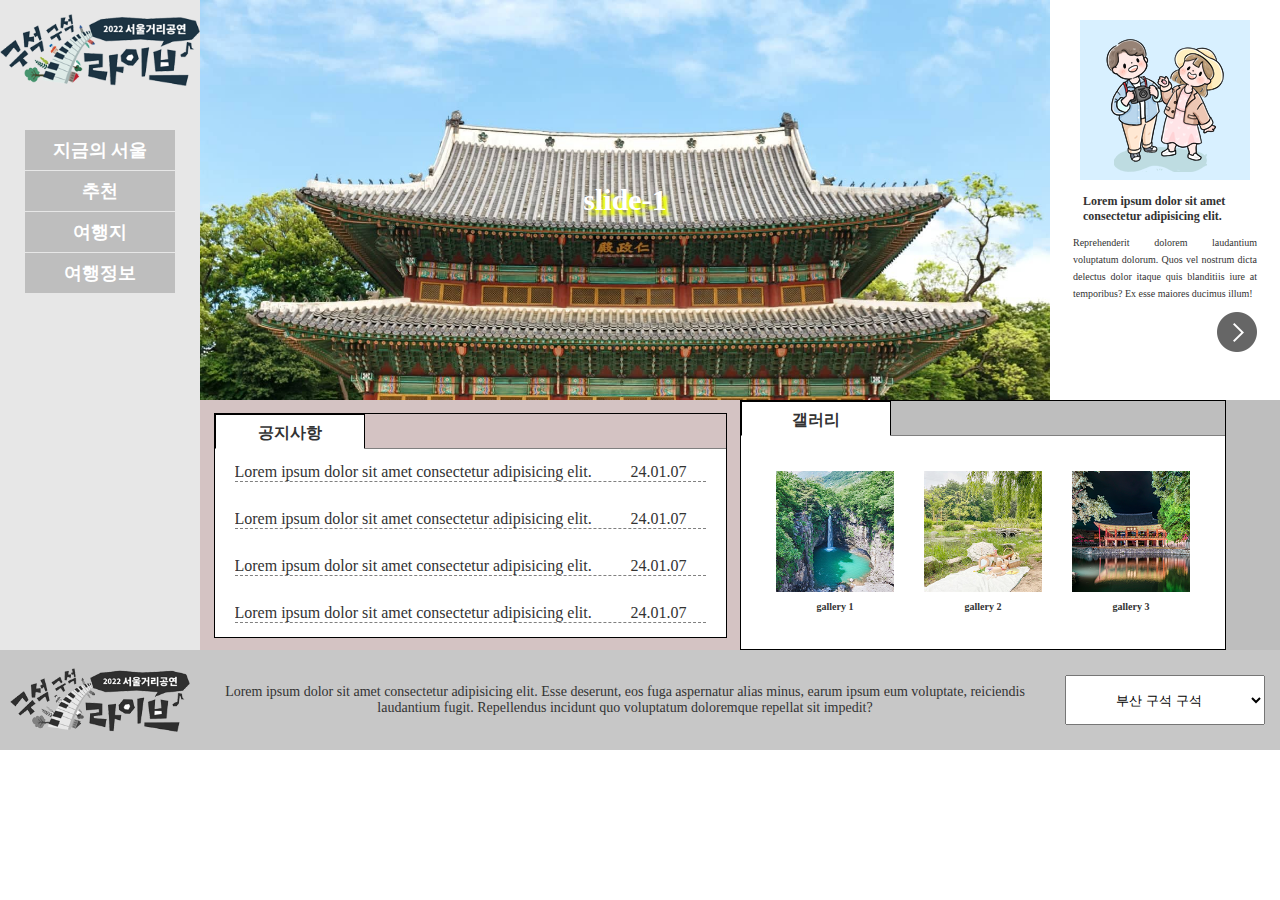
<file: index.html>
<!DOCTYPE html>
<html lang="ko">

<head>
    <meta charset="UTF-8">
    <meta name="viewport" content="width=device-width, initial-scale=1.0">
    <title>서울구석구석</title>
    <link rel="stylesheet" href="css/style.css">
    <script src="jQuery/jquery-1.12.3.js"></script>
    <script src="jQuery/main.js"></script>
</head>

<body>
    <div id="wrap">
        <div class="up">
            <div class="side">
                <h1 class="logo"><a href="#">logo</a></h1>

                <nav class="nav">
                    <ul class="main">
                        <li>
                            <a href="#">지금의 서울</a>
                            <ul class="sub">
                                <li><a href="#">이벤트</a></li>
                                <li><a href="#">축제</a></li>
                                <li><a href="#">행사&전시</a></li>
                            </ul>
                        </li>
                        <li>
                            <a href="#">추천</a>
                            <ul class="sub">
                                <li><a href="#">에디터 추천</a></li>
                                <li><a href="#">테마코스</a></li>
                                <li><a href="#">도보해설관광</a></li>
                                <li><a href="#">한류관광</a></li>
                            </ul>
                        </li>
                        <li>
                            <a href="#">여행지</a>
                            <ul class="sub">
                                <li><a href="#">명소</a></li>
                                <li><a href="#">엔터테인먼트</a></li>
                                <li><a href="#">음식</a></li>
                                <li><a href="#">게스트하우스</a></li>
                            </ul>
                        </li>
                        <li>
                            <a href="#">여행정보</a>
                            <ul class="sub">
                                <li><a href="#">가이드북&지도</a></li>
                                <li><a href="#">시티투어버스</a></li>
                                <li><a href="#">날씨</a></li>
                            </ul>
                        </li>
                    </ul>
                </nav>
            </div><!-- side -->

            <div class="section">
                <div class="container">
                    <div class="viewer">
                        <div class="left_move">
                            <div><a href="#">slide-1</a></div>
                            <div><a href="#">slide-2</a></div>
                            <div><a href="#">slide-3</a></div>
                        </div> <!-- left_move -->
                    </div> <!-- viewer -->

                    <div class="banner">
                        <div class="banner_inner">
                            <a href="#" class="b_1"><img src="img/banner.png" alt="banner"></a>
                            <h3>Lorem ipsum dolor sit amet consectetur adipisicing elit.</h3>
                            <p>
                                Reprehenderit dolorem
                                laudantium voluptatum dolorum. Quos vel nostrum dicta delectus dolor itaque quis
                                blanditiis iure at temporibus? Ex esse maiores ducimus illum!
                            </p>
                            <a href="#" class="b_btn"><img src="img/btn_slider_next.png" alt="btn"></a>
                        </div><!-- banner_inner -->
                    </div><!-- banner -->


                </div><!-- container -->
                <div class="contents">
                    <div class="notice">
                        <div class="noti_inner">
                            <h2>공지사항</h2>
                            <ul>
                                <li>
                                    <a href="#" class="p_click">Lorem ipsum dolor sit amet consectetur adipisicing
                                        elit.</a>
                                    <span>24.01.07</span>
                                </li>
                                <li>
                                    <a href="#">Lorem ipsum dolor sit amet consectetur adipisicing elit.</a>
                                    <span>24.01.07</span>
                                </li>
                                <li>
                                    <a href="#">Lorem ipsum dolor sit amet consectetur adipisicing elit.</a>
                                    <span>24.01.07</span>
                                </li>
                                <li>
                                    <a href="#">Lorem ipsum dolor sit amet consectetur adipisicing elit.</a>
                                    <span>24.01.07</span>
                                </li>
                            </ul>
                        </div>
                    </div> <!-- notice -->
                    <div class="gallery">
                        <div class="gall_inner">
                            <h2>갤러리</h2>
                            <ul>
                                <li>
                                    <a href="#">
                                        <img src="img/gal1.png" alt="gall1">
                                        <span>gallery 1</span>
                                    </a>
                                </li>
                                <li>
                                    <a href="#">
                                        <img src="img/gal2.png" alt="gall1">
                                        <span>gallery 2</span>
                                    </a>
                                </li>
                                <li>
                                    <a href="#">
                                        <img src="img/gal3.png" alt="gall1">
                                        <span>gallery 3</span>
                                    </a>
                                </li>
                            </ul>
                        </div>

                    </div> <!-- gallery -->
                </div> <!-- contents -->

            </div> <!-- section -->
        </div> <!-- up -->


        <footer class="footer">

            <div class="f_logo"><img src="img/logo.png" alt="logo"></div>

            <div class="f_lorem">
                Lorem ipsum dolor sit amet consectetur adipisicing elit. Esse deserunt, eos fuga aspernatur alias minus,
                earum ipsum eum voluptate, reiciendis laudantium fugit. Repellendus incidunt quo voluptatum doloremque
                repellat sit impedit?
            </div> <!-- f_lorem -->

            <div class="family">
                <select name="family" id="family">
                    <option value="f1">부산 구석 구석</option>
                    <option value="f2">대구 구석 구석</option>
                    <option value="f3">대전 구석 구석</option>
                    <option value="f4">서울 구석 구석</option>
                    <option value="f5">제주 구석 구석</option>
                </select>
            </div>
        </footer>
    </div> <!-- wrap -->

        <div class="modal"> </div> <!-- modal_pop -->
        <div class="pop">
            <h2>서울 구석 구석</h2>
            <a href="#"><img src="img/banner.png" alt="banner"></a>
            <p>
                Lorem ipsum, dolor sit amet consectetur adipisicing elit. Doloribus maiores deleniti corporis voluptate
                praesentium perferendis iste numquam, illo reiciendis adipisci? Quisquam molestiae architecto tenetur
                corrupti autem, reprehendeit tempore! Recusandae, soluta.
            </p>
            <button class="close">닫기x</button>
            <!-- 버튼 팝업 안에!! -->
        </div>



</body>

</html>
</file>
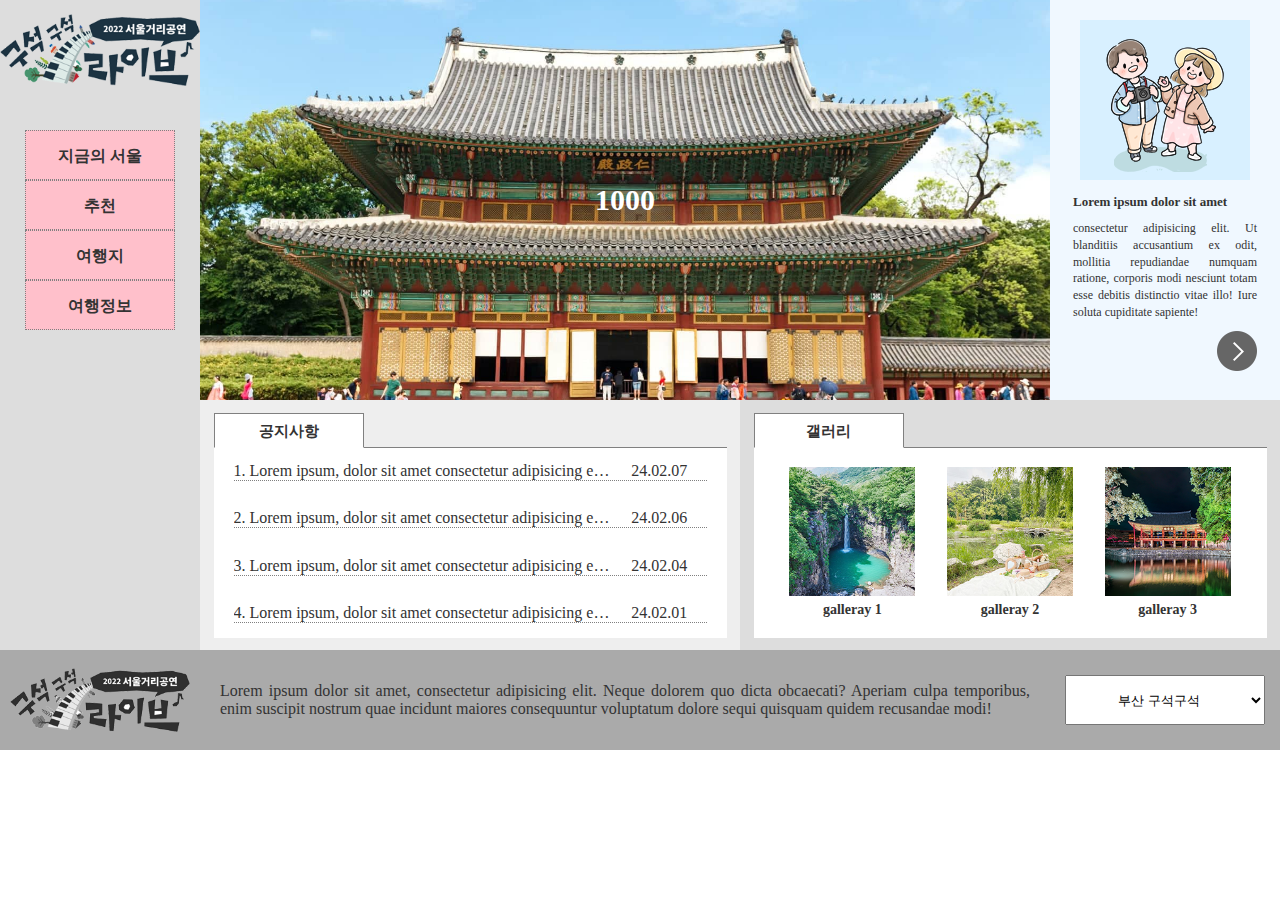
<file: 선생님/index.html>
<!DOCTYPE html>
<html lang="ko">

<head>
    <meta charset="UTF-8">
    <meta name="viewport" content="width=device-width, initial-scale=1.0">
    <title>서울 구석 구석</title>
    <link rel="stylesheet" href="css/main.css">
    <script src="jQuery/jquery-1.12.3.js"></script>
    <script src="jQuery/script.js"></script>
</head>

<body>

    <div id="wrap">
        <div class="up">
            <aside class="side">
                <h1 class="logo"><a href="#">logo</a></h1>

                <nav class="nav">
                    <ul class="main">
                        <li>
                            <a href="#">지금의 서울</a>
                            <ul class="sub">
                                <li><a href="#">이벤트</a></li>
                                <li><a href="#">축제&행사</a></li>
                                <li><a href="#">전시</a></li>
                            </ul>
                        </li>
                        <li>
                            <a href="#">추천</a>
                            <ul class="sub">
                                <li><a href="#">에디터 추천</a></li>
                                <li><a href="#">테마코스</a></li>
                                <li><a href="#">도보해설관광</a></li>
                                <li><a href="#">한류관광</a></li>
                            </ul>
                        </li>
                        <li>
                            <a href="#">여행지</a>
                            <ul class="sub">
                                <li><a href="#">명소</a></li>
                                <li><a href="#">엔터테이먼트</a></li>
                                <li><a href="#">음식</a></li>
                                <li><a href="#">게스트하우스</a></li>
                            </ul>
                        </li>
                        <li>
                            <a href="#">여행정보</a>
                            <ul class="sub">
                                <li><a href="#">가이드북&지도</a></li>
                                <li><a href="#">시티투어버스</a></li>
                                <li><a href="#">날씨</a></li>
                            </ul>
                        </li>
                    </ul>
                </nav>


            </aside><!-- side -->


            <section class="section">

                <div class="container">

                    <div class="viewr">
                        <div class="left_move">
                            <div><a href="#">1000</a></div>
                            <div><a href="#">2000</a></div>
                            <div><a href="#">3000</a></div>
                        </div><!-- left_move -->
                    </div><!-- viewr -->

                    <div class="banner">

                        <div class="banner_inner">
                            <a href="#" class="b_1"><img src="img/banner.png" alt="banner"></a>
                            <h3>Lorem ipsum dolor sit amet </h3>
                            <p>consectetur adipisicing elit. Ut blanditiis accusantium ex odit, mollitia repudiandae
                                numquam ratione, corporis modi nesciunt totam esse debitis distinctio vitae illo! Iure
                                soluta cupiditate sapiente!
                            </p>
                            <a href="#" class="btn"><img src="img/btn_slider_next.png" alt="btn_slider_next.png"></a>
                        </div>
                    </div><!-- banner -->
                </div><!-- container -->

                <div class="contents">

                    <div class="notiece">
                        <div class="noti_inner">
                            <h2>공지사항</h2>
                            <ul>
                                <li>
                                    <a href="#" class="pop_click">1. Lorem ipsum, dolor sit amet consectetur adipisicing elit. Impedit
                                        voluptatibus, voluptatem veritatis totam facilis modi fugit fugiat assumenda.
                                        Eligendi vel dolores odit quisquam dolorem voluptatibus dolor, maxime esse odio
                                        consectetur.</a>
                                    <span>24.02.07</span>
                                </li>
                                <li>
                                    <a href="#">2. Lorem ipsum, dolor sit amet consectetur adipisicing elit. Impedit
                                        voluptatibus, voluptatem veritatis totam facilis modi fugit fugiat assumenda.
                                        Eligendi vel dolores odit quisquam dolorem voluptatibus dolor, maxime esse odio
                                        consectetur.</a>
                                    <span>24.02.06</span>
                                </li>
                                <li>
                                    <a href="#">3. Lorem ipsum, dolor sit amet consectetur adipisicing elit. Impedit
                                        voluptatibus, voluptatem veritatis totam facilis modi fugit fugiat assumenda.
                                        Eligendi vel dolores odit quisquam dolorem voluptatibus dolor, maxime esse odio
                                        consectetur.</a>
                                    <span>24.02.04</span>
                                </li>
                                <li>
                                    <a href="#">4. Lorem ipsum, dolor sit amet consectetur adipisicing elit. Impedit
                                        voluptatibus, voluptatem veritatis totam facilis modi fugit fugiat assumenda.
                                        Eligendi vel dolores odit quisquam dolorem voluptatibus dolor, maxime esse odio
                                        consectetur.</a>
                                    <span>24.02.01</span>
                                </li>
                            </ul>
                        </div>

                    </div><!-- notiece -->


                    <div class="galleray">

                        <div class="gall_inner">
                            <h2>갤러리</h2>
                            <ul>
                                <li>
                                    <a href="#">
                                        <img src="img/gal1.png" alt="galleray">
                                        <span>galleray 1</span>
                                    </a>
                                </li>
                                <li>
                                    <a href="#">
                                        <img src="img/gal2.png" alt="galleray">
                                        <span>galleray 2</span>
                                    </a>
                                </li>
                                <li>
                                    <a href="#">
                                        <img src="img/gal3.png" alt="galleray">
                                        <span>galleray 3</span>
                                    </a>
                                </li>
                            </ul>
                        </div>

                    </div><!-- galleray -->

                </div><!-- contents -->


            </section><!-- section -->
        </div><!-- up -->

        <footer class="footer">

            <div class="f_logo"><img src="img/logo.png" alt="logo"></div>

            <div class="f_lorme">
                Lorem ipsum dolor sit amet, consectetur adipisicing elit. Neque dolorem quo dicta obcaecati? Aperiam
                culpa temporibus, enim suscipit nostrum quae incidunt maiores consequuntur voluptatum dolore sequi
                quisquam quidem recusandae modi!
            </div>

            <div class="family">
                <select name="family" id="family">
                    <option value="f1">부산 구석구석</option>
                    <option value="f2">대구 구석구석</option>
                    <option value="f3">인천 구석구석</option>
                    <option value="f4">광주 구석구석</option>
                    <option value="f5">제주 구석구석</option>
                </select>
            </div>

        </footer><!-- footer -->

    </div><!-- wrap -->

    <div class="modal"></div>
    <div class="pop">
        <h3>서울 구석 구석</h3>
        <a href="#"><img src="img/banner.png" alt="banner"></a>
        <p>
            Lorem, ipsum dolor sit amet consectetur adipisicing elit. Similique, quibusdam ratione minus illum quidem
            enim consequuntur iusto, aspernatur saepe expedita aliquid quasi consequatur excepturi animi laboriosam cum
            sed mollitia. Asperiores!
        </p>
        <button class="close">CLOSE X</button>


    </div>

</body>

</html>
</file>
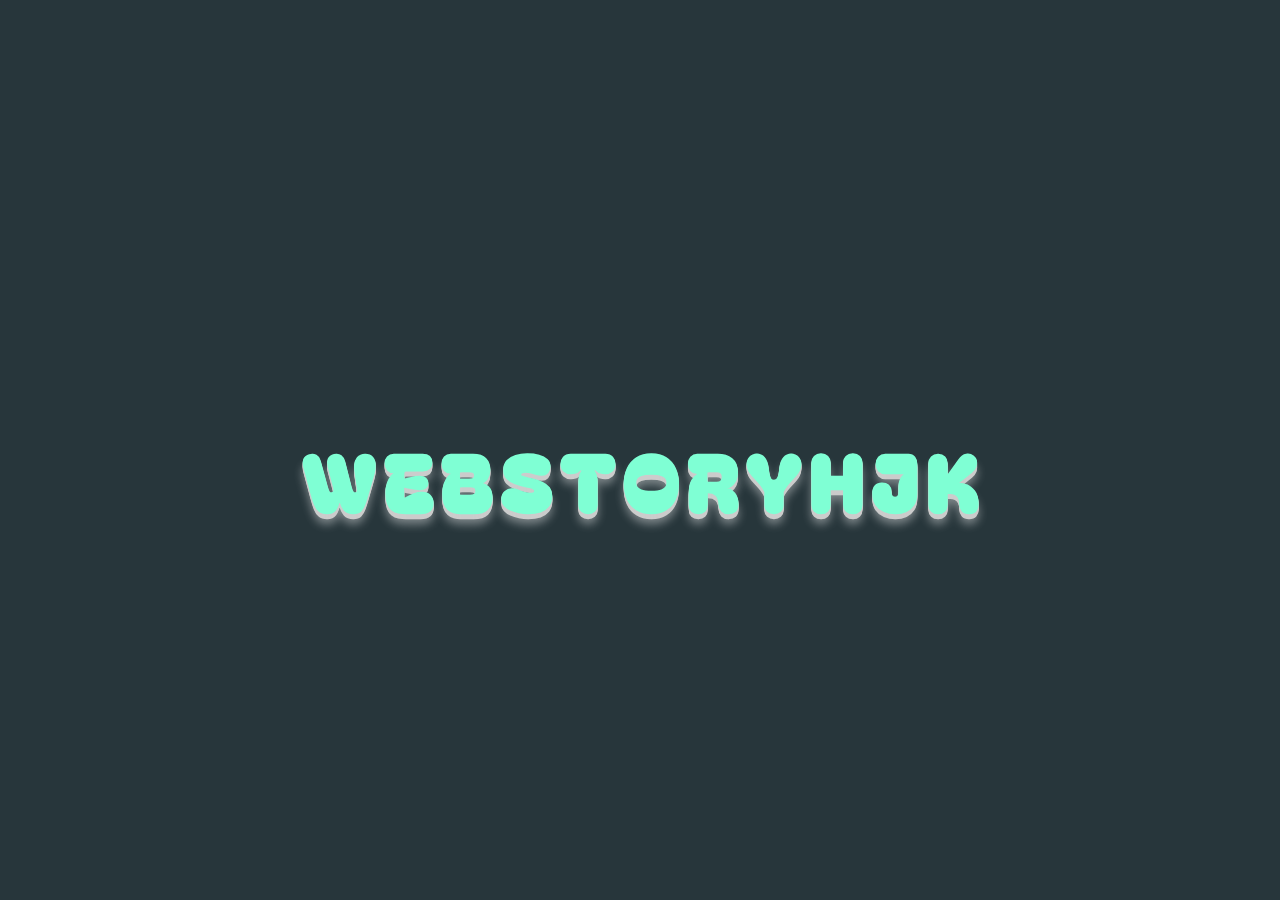
<file: 0207-1-3d.html>
<!DOCTYPE html>
<html lang="ko">
<head>
    <meta charset="UTF-8">
    <meta name="viewport" content="width=device-width, initial-scale=1.0">
    <link href="https://fonts.googleapis.com/css2?family=Bagel+Fat+One&display=swap" rel="stylesheet">
    <!-- font-family: 'Bagel Fat One', system-ui; -->
    <title>Document</title>
    <style type="text/css">
        html,body{
            width: 100%;
            height: 100%;
            background-color: rgb(39, 54, 59);
            display: flex;
            justify-content: center;
            align-items: center;
        }
        body{
            

        }
        h1{
            height: 100px;
            /* border: 1px solid red; */
        }
        h1 span{
            position: relative;
            top: 20px;

            font-family: 'Bagel Fat One', system-ui;
            display: inline-block;
            font-size: 80px;
            color: aquamarine;
            text-shadow:
            0 1px 0#ccc, 
            0 2px 0 #ccc,
            0 3px 0 #ccc,
            0 4px 0 #ccc,
            0 5px 0 #ccc,

            0 6px 0 transparent,
            0 7px 0 transparent,
            0 8px 0 transparent,
            0 9px 0 transparent,
            0 10px 10px rgba(255,255,255,.4);
            animation:  bounce 0.3s ease infinite alternate;
        }
        @keyframes bounce{
            100%{
            top:-20px;
            text-shadow:
            0 1px 0 #ccc, 
            0 2px 0 #ccc,
            0 3px 0 #ccc,
            0 4px 0 #ccc,
            0 5px 0 #ccc,

            0 6px 0 transparent,
            0 7px 0 transparent,
            0 8px 0 transparent,
            0 9px 0 transparent,
            0 50px 250px rgba(255,255,255,.2);
            }
        }

        h1 span:nth-child(2){
            animation-delay: 0.1s;
        }
        h1 span:nth-child(3){
            animation-delay: 0.2s;
        }
        h1 span:nth-child(4){
            animation-delay: 0.3s;
        }
        h1 span:nth-child(5){
            animation-delay: 0.4s;
        }
        h1 span:nth-child(6){
            animation-delay: 0.5s;
        }
        h1 span:nth-child(7){
            animation-delay: 0.6s;
        }
        h1 span:nth-child(8){
            animation-delay: 0.7s;
        }
        h1 span:nth-child(9){
            animation-delay: 0.9s;
        }
        h1 span:nth-child(10){
            animation-delay: 1s;
        }
        h1 span:nth-child(11){
            animation-delay: 0.1s;
        }




    </style>
</head>
<body>
    
    <h1>
        <span>W</span>
        <span>E</span>
        <span>B</span>
        <span>S</span>
        <span>T</span>
        <span>O</span>
        <span>R</span>
        <span>Y</span>
        <span>H</span>
        <span>J</span>
        <span>K</span>
    </h1>

</body>
</html>
</file>
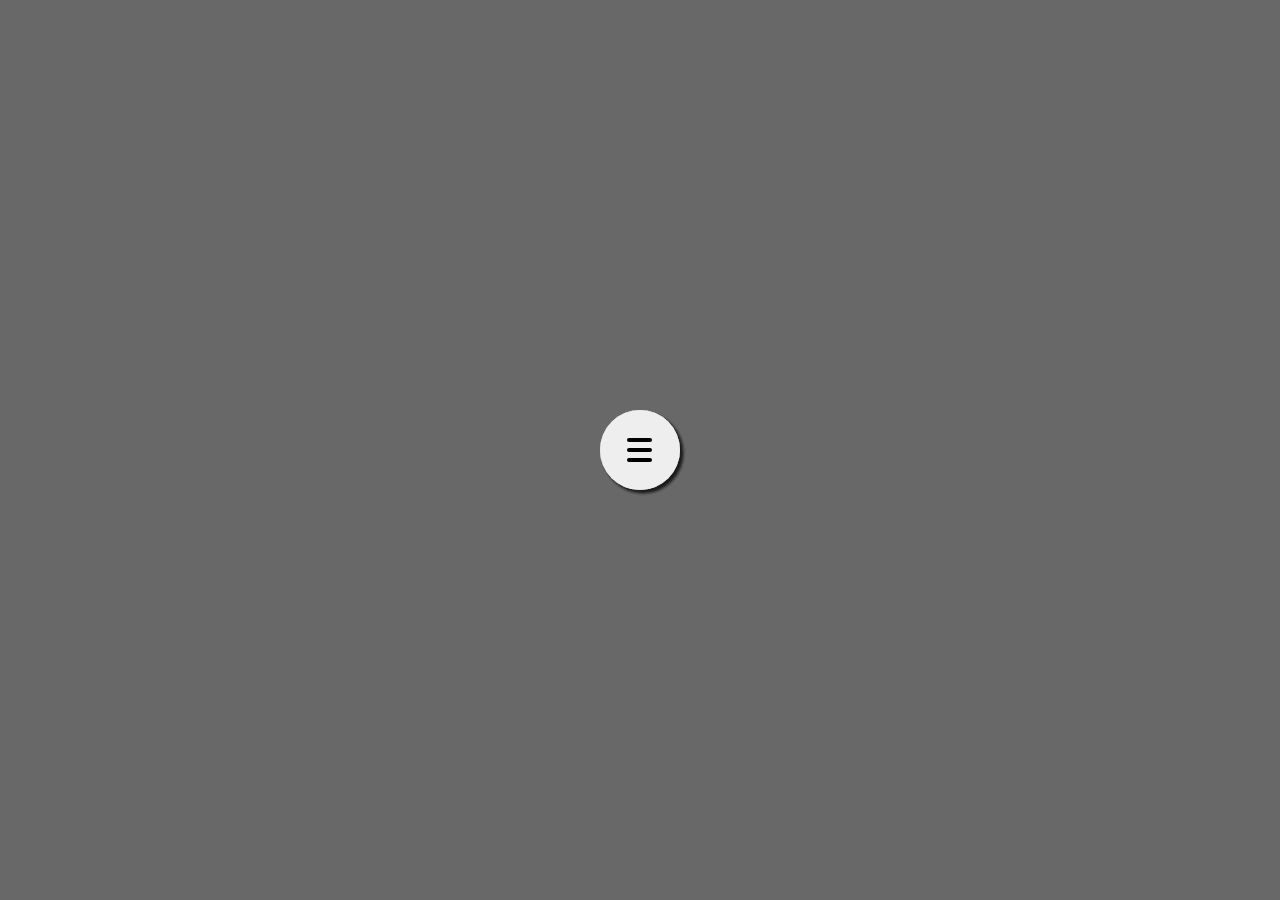
<file: 0207-2삼선버튼애니.html>
<!DOCTYPE html>
<html lang="ko">
<head>
    <meta charset="UTF-8">
    <meta name="viewport" content="width=device-width, initial-scale=1.0">
    <title>Document</title>
    <link rel="stylesheet" href="https://use.fontawesome.com/releases/v5.7.0/css/all.css" integrity="sha384-lZN37f5QGtY3VHgisS14W3ExzMWZxybE1SJSEsQp9S+oqd12jhcu+A56Ebc1zFSJ" crossorigin="anonymous">
    <style type="text/css">
        *{margin: 0; padding: 0; box-sizing: border-box;}
        body{background-color: rgb(104, 104, 104); color: #596778; text-align: center;}
        a{color: inherit; text-decoration: none;}
        body svg{
            /* svg 코드로 가져올 때는 글자취급이 안됨!! 따로 태그명 */
            width: 20px;
            height: 20px;
        }
        .menu{
            margin: auto;
            position: absolute;

            top: 0;
            right: 0;
            bottom: 0;
            left: 0;
            text-align: center;
            font-size: 26px;
            width: 80px;
            height: 80px;
        }
        
        .menu-open-button  , .menu-item{
            background-color: #eee;
            border-radius: 50%;
            width: 80px;
            height: 80px;
            position: absolute;
            margin-left: -40px;
            line-height: 80px;
        }

        .lines{
            width: 25px;
            height: 4px;
            background-color: black;
            display: block;
            border-radius: 5px;
            position: absolute;
            top: 50%;
            left: 50%;
            margin-left: -13px;
            margin-top: -2px;
            /* transform: translate(-50%, -50%); */
            transition: all 0.2s;

        }
        .line-1{
            transform: translateY(-10px);
        }
        .line-2{}
        .line-3{
            transform: translateY(10px);
        }


        .menu{}
        .menu-open{
            /* 체크박스 눈으로 보이게 작업 */
            /* 나중에 디스플레이논 */
            display: none;
            position: absolute;
            left: 0;
            top: 0;
        }
        .menu-open:checked + .menu-open-button .line-1{
            transform: translate(0) rotate(45deg);
        }
        .menu-open:checked + .menu-open-button .line-2{
            /* opacity: 0; */
            transform: scale(0);
            /* 오파나 스케일로 사라지게 둘 다 가능 */
        }
        .menu-open:checked + .menu-open-button .line-3{
            transform: translate(0) rotate(-45deg);
        }
        .menu-item{
            /* display: none; */
        }
        .menu-item:hover{
            background-color: #eee;
            color: #534a53;
        }

        .menu-item:nth-child(3){   transition: 180ms;} /* 모여질때 트랜지션 */
        .menu-item:nth-child(4){   transition: 180ms;}
        .menu-item:nth-child(5){   transition: 180ms;}
        .menu-item:nth-child(6){   transition: 180ms;}
        .menu-item:nth-child(7){   transition: 180ms;}
        .menu-item:nth-child(8){   transition: 180ms;}

        .menu-open:checked ~ .menu-item{}
        .menu-open:checked ~ .menu-item:nth-child(3){ /* 1번 */
            transform: translate(1px, -105px) rotate(360deg);
            transition: 180ms;
        }
        .menu-open:checked ~ .menu-item:nth-child(4){ /* 2번 */
            transform: translate(90px, -50px);
            transition: 280ms;
        }
        .menu-open:checked ~ .menu-item:nth-child(5){ /* 3번 */
            transform: translate(90px, 50px);
            transition: 380ms;
        }
        .menu-open:checked ~ .menu-item:nth-child(6){ /* 4번 */
            transform: translate(-1px, 105px);
            transition: 480ms;
        }
        .menu-open:checked ~ .menu-item:nth-child(7){ /* 5번 */
            transform: translate(-90px, 50px);
            transition: 580ms;
        }
        .menu-open:checked ~ .menu-item:nth-child(8){ /* 6번 */
            transform: translate(-90px, -50px);
            transition: 680ms;
        }
        /* ~: 형제를 찾아라 */

        .blue{ background-color: rgb(51, 123, 218); box-shadow: 3px 3px 3px rgba(0,0,0,.2);}
        .green{ background-color: rgb(38, 187, 150); box-shadow: 3px 3px 3px rgba(0,0,0,.2);}
        .red{ background-color: rgb(255, 87, 87); box-shadow: 3px 3px 3px rgba(0,0,0,.2);}
        .purple{ background-color: rgb(187, 127, 255); box-shadow: 3px 3px 3px rgba(0,0,0,.2);}
        .orange{ background-color: rgb(247, 152, 10); box-shadow: 3px 3px 3px rgba(0,0,0,.2);}
        .lightblue{ background-color: rgb(123, 198, 221); box-shadow: 3px 3px 3px rgba(0,0,0,.2);}
        
        .menu-open-button{
            z-index: 2;
            cursor: pointer;
            transform: scale(1);
            transition: all 400ms;
        }
        .menu-open:checked +  .menu-open-button{
            /* transform: scale(1.5); */
            transform: scale(0.5);
            box-shadow: 3px 3px 0 rgba(0,0,0,.2);
            
        }

    </style>
</head>
<body>
    <nav class="menu">  
        <input type="checkbox" class="menu-open" name="menu-open" id="menu-open">
        <label for="menu-open" class="menu-open-button"> <!-- 체크여부 --> <!-- 체크가되면 삼선>x버튼 -->
            <span class="lines line-1"></span>
            <span class="lines line-2"></span>
            <span class="lines line-3"></span>
        </label>
        
        <!-- a태그 사이에 웹아이콘 등 넣기 ㅇㅋ 숫자대신에!!!--> 
        <a href="#" class="menu-item blue"><svg xmlns="http://www.w3.org/2000/svg" viewBox="0 0 512 512"><!--!Font Awesome Free 6.5.1 by @fontawesome - https://fontawesome.com License - https://fontawesome.com/license/free Copyright 2024 Fonticons, Inc.--><path d="M256 64C150 64 64 150 64 256s86 192 192 192c17.7 0 32 14.3 32 32s-14.3 32-32 32C114.6 512 0 397.4 0 256S114.6 0 256 0S512 114.6 512 256v32c0 53-43 96-96 96c-29.3 0-55.6-13.2-73.2-33.9C320 371.1 289.5 384 256 384c-70.7 0-128-57.3-128-128s57.3-128 128-128c27.9 0 53.7 8.9 74.7 24.1c5.7-5 13.1-8.1 21.3-8.1c17.7 0 32 14.3 32 32v80 32c0 17.7 14.3 32 32 32s32-14.3 32-32V256c0-106-86-192-192-192zm64 192a64 64 0 1 0 -128 0 64 64 0 1 0 128 0z"/></svg></a>
        <a href="#" class="menu-item green"><svg xmlns="http://www.w3.org/2000/svg" viewBox="0 0 512 512"><!--!Font Awesome Free 6.5.1 by @fontawesome - https://fontawesome.com License - https://fontawesome.com/license/free Copyright 2024 Fonticons, Inc.--><path d="M64 112c-8.8 0-16 7.2-16 16v22.1L220.5 291.7c20.7 17 50.4 17 71.1 0L464 150.1V128c0-8.8-7.2-16-16-16H64zM48 212.2V384c0 8.8 7.2 16 16 16H448c8.8 0 16-7.2 16-16V212.2L322 328.8c-38.4 31.5-93.7 31.5-132 0L48 212.2zM0 128C0 92.7 28.7 64 64 64H448c35.3 0 64 28.7 64 64V384c0 35.3-28.7 64-64 64H64c-35.3 0-64-28.7-64-64V128z"/></svg></a>
        <a href="#" class="menu-item red"><svg xmlns="http://www.w3.org/2000/svg" viewBox="0 0 512 512"><!--!Font Awesome Free 6.5.1 by @fontawesome - https://fontawesome.com License - https://fontawesome.com/license/free Copyright 2024 Fonticons, Inc.--><path d="M164.9 24.6c-7.7-18.6-28-28.5-47.4-23.2l-88 24C12.1 30.2 0 46 0 64C0 311.4 200.6 512 448 512c18 0 33.8-12.1 38.6-29.5l24-88c5.3-19.4-4.6-39.7-23.2-47.4l-96-40c-16.3-6.8-35.2-2.1-46.3 11.6L304.7 368C234.3 334.7 177.3 277.7 144 207.3L193.3 167c13.7-11.2 18.4-30 11.6-46.3l-40-96z"/></svg></a>
        <a href="#" class="menu-item purple"><svg xmlns="http://www.w3.org/2000/svg" viewBox="0 0 320 512"><!--!Font Awesome Free 6.5.1 by @fontawesome - https://fontawesome.com License - https://fontawesome.com/license/free Copyright 2024 Fonticons, Inc.--><path d="M160 48a48 48 0 1 1 96 0 48 48 0 1 1 -96 0zM126.5 199.3c-1 .4-1.9 .8-2.9 1.2l-8 3.5c-16.4 7.3-29 21.2-34.7 38.2l-2.6 7.8c-5.6 16.8-23.7 25.8-40.5 20.2s-25.8-23.7-20.2-40.5l2.6-7.8c11.4-34.1 36.6-61.9 69.4-76.5l8-3.5c20.8-9.2 43.3-14 66.1-14c44.6 0 84.8 26.8 101.9 67.9L281 232.7l21.4 10.7c15.8 7.9 22.2 27.1 14.3 42.9s-27.1 22.2-42.9 14.3L247 287.3c-10.3-5.2-18.4-13.8-22.8-24.5l-9.6-23-19.3 65.5 49.5 54c5.4 5.9 9.2 13 11.2 20.8l23 92.1c4.3 17.1-6.1 34.5-23.3 38.8s-34.5-6.1-38.8-23.3l-22-88.1-70.7-77.1c-14.8-16.1-20.3-38.6-14.7-59.7l16.9-63.5zM68.7 398l25-62.4c2.1 3 4.5 5.8 7 8.6l40.7 44.4-14.5 36.2c-2.4 6-6 11.5-10.6 16.1L54.6 502.6c-12.5 12.5-32.8 12.5-45.3 0s-12.5-32.8 0-45.3L68.7 398z"/></svg></a>
        <a href="#" class="menu-item orange"><svg xmlns="http://www.w3.org/2000/svg" viewBox="0 0 512 512"><!--!Font Awesome Free 6.5.1 by @fontawesome - https://fontawesome.com License - https://fontawesome.com/license/free Copyright 2024 Fonticons, Inc.--><path d="M512 256C512 114.6 397.4 0 256 0S0 114.6 0 256C0 376 82.7 476.8 194.2 504.5V334.2H141.4V256h52.8V222.3c0-87.1 39.4-127.5 125-127.5c16.2 0 44.2 3.2 55.7 6.4V172c-6-.6-16.5-1-29.6-1c-42 0-58.2 15.9-58.2 57.2V256h83.6l-14.4 78.2H287V510.1C413.8 494.8 512 386.9 512 256h0z"/></svg></a>
        <a href="#" class="menu-item lightblue"><svg xmlns="http://www.w3.org/2000/svg" viewBox="0 0 512 512"><!--!Font Awesome Free 6.5.1 by @fontawesome - https://fontawesome.com License - https://fontawesome.com/license/free Copyright 2024 Fonticons, Inc.--><path d="M464 256A208 208 0 1 0 48 256a208 208 0 1 0 416 0zM0 256a256 256 0 1 1 512 0A256 256 0 1 1 0 256zm177.6 62.1C192.8 334.5 218.8 352 256 352s63.2-17.5 78.4-33.9c9-9.7 24.2-10.4 33.9-1.4s10.4 24.2 1.4 33.9c-22 23.8-60 49.4-113.6 49.4s-91.7-25.5-113.6-49.4c-9-9.7-8.4-24.9 1.4-33.9s24.9-8.4 33.9 1.4zM144.4 208a32 32 0 1 1 64 0 32 32 0 1 1 -64 0zm192-32a32 32 0 1 1 0 64 32 32 0 1 1 0-64z"/></svg></a>
    
    </nav> <!-- menu -->
    

</body>
</html>
</file>
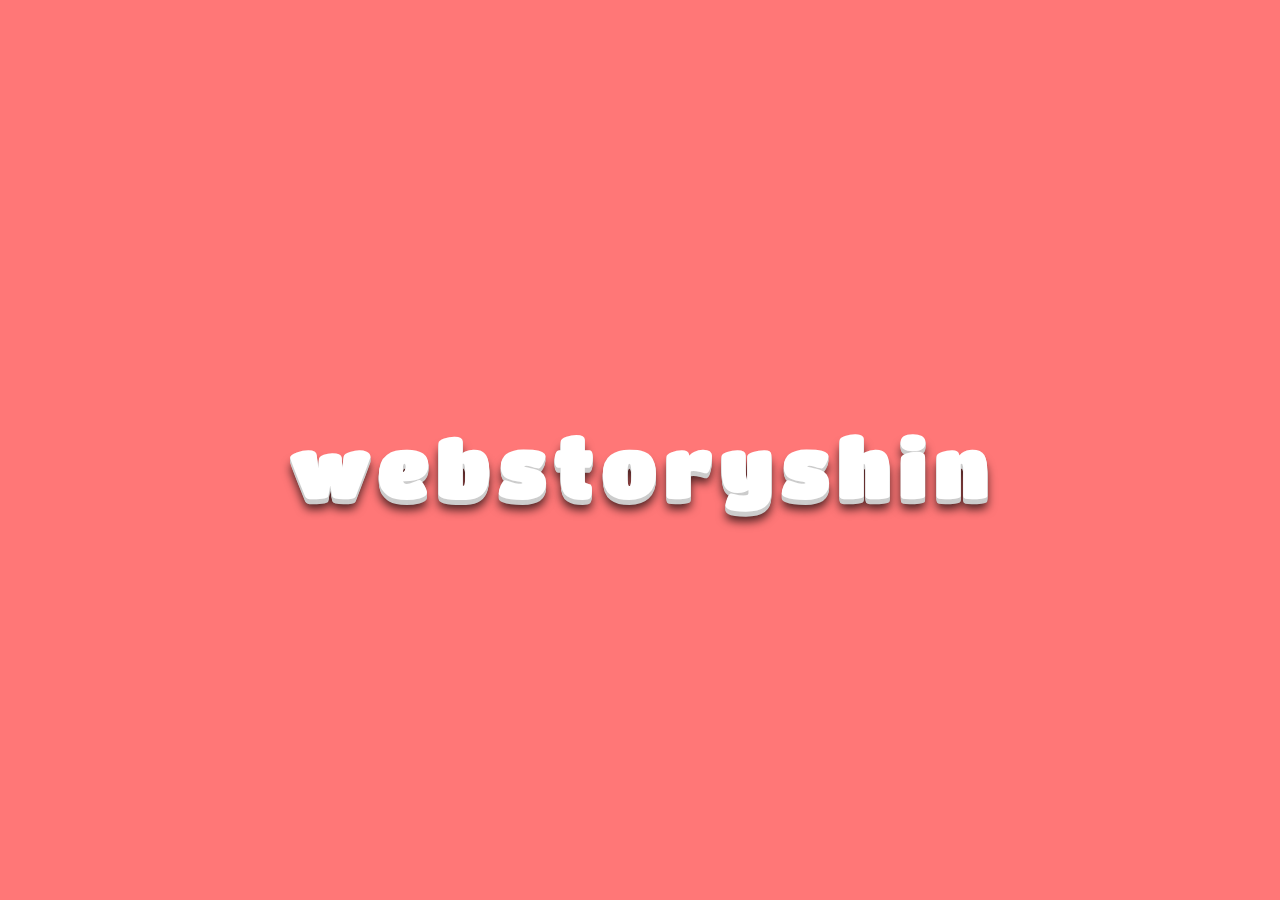
<file: 선생님/3dtext.html>
<!DOCTYPE html>
<html lang="en">

<head>
    <meta charset="UTF-8">
    <meta name="viewport" content="width=device-width, initial-scale=1.0">
    <title>Document</title>
    <link href="https://fonts.googleapis.com/css2?family=Titan+One&display=swap" rel="stylesheet">
    <style type="text/css">
        html,
        body {
            width: 100%;
            height: 100%;
            background-color: #ff7777;
            display: flex;
            justify-content: center;
            align-items: center;
        }

        h1 {
            height: 100px;
        }

        h1 span {
            position: relative;
            top: 20px;
            font-family: 'Titan One', cursive;
            display: inline-block;
            font-size: 80px;
            color: white;
            text-shadow: 0 1px 0 #ccc,
                0 2px 0 #ccc,
                0 3px 0 #ccc,
                0 4px 0 #ccc,
                0 5px 0 #ccc,
                0 6px 0 transparent,
                0 7px 0 transparent,
                0 8px 0 transparent,
                0 9px 0 transparent,
                0 10px 10px rgba(0, 0, 0, .7);
                animation:  bounce 0.3s ease infinite alternate;
        }

        @keyframes bounce {
            100% {
                top:-20px;
                text-shadow: 0 1px 0 #ccc,
                0 2px 0 #ccc,
                0 3px 0 #ccc,
                0 4px 0 #ccc,
                0 5px 0 #ccc,
                0 6px 0 #ccc,
                0 7px 0 #ccc,
                0 8px 0 #ccc,
                0 9px 0 #ccc,
                0 50px 25px rgba(0, 0, 0, .1);
            }
        }

        h1 span:nth-child(2){
            animation-delay: 0.1s;
        }
        h1 span:nth-child(3){
            animation-delay: 0.2s;
        }
        h1 span:nth-child(4){
            animation-delay: 0.3s;
        }
        h1 span:nth-child(5){
            animation-delay: 0.4s;
        }
        h1 span:nth-child(6){
            animation-delay: 0.5s;
        }
        h1 span:nth-child(7){
            animation-delay: 0.6s;
        }
        h1 span:nth-child(8){
            animation-delay: 0.7s;
        }
        h1 span:nth-child(9){
            animation-delay: 0.8s;
        }
        h1 span:nth-child(10){
            animation-delay: 0.9s;
        }
        h1 span:nth-child(11){
            animation-delay: 1s;
        }
        h1 span:nth-child(12){}

    </style>
</head>

<body>
    <h1>
        <span>w</span>
        <span>e</span>
        <span>b</span>
        <span>s</span>
        <span>t</span>
        <span>o</span>
        <span>r</span>
        <span>y</span>
        <span>s</span>
        <span>h</span>
        <span>i</span>
        <span>n</span>
    </h1>
</body>

</html>
</file>
<file: css/style.css>
@charset  "utf-8";
*{margin: 0; padding: 0; box-sizing: border-box;}
a{text-decoration: none; color: inherit;}
ul,li,ol{list-style: none;}

body{
    background-color: #fff;
    color: #333;
    font-size: 16px;
    font-family: "돋움";
}

#wrap{}
.up{
    /* 400+250 */
    height: 650px;
    background-color: #e7e7e7;
    display: flex;
}
.side{
    width: 200px;
    height: 650px;
}

.logo{
    width: 100%;
    height: 100px;
    display: flex;
    justify-content: center;
    align-items: center;
}
.logo a{
    /* 277*100 */
    display: block;
    width: 100%;
    height: 100px;
    background-image: url(../img/logo.png);
    background-size: contain;
    /* background-size: cover; */
    background-position: center center;
    background-repeat: no-repeat;
    text-indent: -9999px;
}



.nav{
    width: 150px; 
    margin: 30px auto 0;
}
.main{}
.main > li{margin-bottom: 1px;}
.main > li > a{
    display: block;
    width: 100%;
    height: 40px;
    line-height: 40px;
    font-size: 18px;
    font-weight: bold;
    color: #fff;
    background-color: #bebebe;
    text-align: center;
    transition: all 0.5s;
}
.main > li:hover > a{
    background-color: #333;
}

.sub{display: none;}
.sub li{}
.sub li a{
    display: block;
    width: 100%;
    height: 40px;
    line-height: 40px;
    font-size: 14px;
    font-weight: bold;
    text-align: center;
    color: #000;
    background-color: rgba(0,0,0,.2);

}
.sub li a:hover{
    background-color: #333;
    color: #fff;
}

.section{
    width: calc(100% - 200px);
    height: 650px;
    background-color: rgb(240, 240, 240);
}

.container{
    height: 400px;
    background-color: aliceblue;
    display: flex;

}
.viewer{
    width: calc(100% - 230px);
    height: 400px;
    overflow: hidden;
    /* 슬라이드프레임 완성 후에는 오버플로우 히든 걸어주기 */
    position: relative;
}
.left_move{
    width: 300%;
    /* 퍼센트비율을 부모로부터 가져옴. 이미지3장..300퍼*/
    height: 400px;
    position: absolute;
    left: 0; top: 0;
}
.left_move div{
    width:calc(100% / 3);
    height: 400px;
    float: left;
}
.left_move div a{
    display: block;
    width: 100%;
    height: 400px;
    background-size: cover;
    background-position:  center top;

    font-size: 30px;
    font-weight: bold;
    color: white;
    text-align: center;
    line-height: 400px;
    text-shadow: 5px 5px 3px rgb(238, 255, 0);
}
.left_move div:nth-child(1) a{
    background-image: url(../img/main1.jpg);
}
.left_move div:nth-child(2) a{
    background-image: url(../img/main2.png);
}
.left_move div:nth-child(3) a{
    background-image: url(../img/main3.jpg);
}

.banner{
    width: 230px;
    height: 400px;
    background-color: #fff;
    display: flex;
    justify-content: center;
    align-items: center;
}
.banner_inner{
    width: 80%;
    height: 90%;
}
.banner_inner .b_1{display: block; text-align: center;}
.banner_inner h3{font-size: 12px; margin: 10px;}
.banner_inner p{font-size: 10px; margin: 10px 0; line-height: 1.7; text-align: justify;}
.banner_inner .b_btn{
    text-align: right;
    display: block;
}

.contents{
    height: 250px;
    display: flex;
}
.notice{
    width: 50%;
    height: 250px;
    background-color: #d4c3c3;
    display: flex;
    justify-content: center;
    align-items: center;
    position: relative;
}
.noti_inner{
    width: 95%;
    height: 90%;
    border: 1px solid black;
    position: relative;  
    /* background-color: #fff; */
}
.noti_inner h2{
    font-size: 16px;
    height: 35px;
    line-height: 35px;
    width: 150px;
    text-align: center;
    border: 1px solid black;
    border-bottom-color:#fff;
    position: absolute;
    top: 0px;   left: 0;
    z-index:5 ;
    background-color: #fff;
}
.noti_inner ul{
    position: absolute;
    top: 34px;
    width: 100%;
    background-color: white;
    border-top: 1px solid grey;
    display: flex;
    flex-direction: column;
    justify-content: space-around;
    height: calc(100% - 34px); /* 테두리: -1px */
    padding: 0 20px; /* 패딩으로 좌우간격 */
}
.noti_inner ul li{
    display: flex;
    border-bottom: 1px dashed gray;
}
.noti_inner ul li a{
    flex: 8;

    white-space: nowrap;
    text-overflow: ellipsis;
    overflow: hidden;
}
.noti_inner ul li span{
    flex: 2;
    text-align: center;
}

.gallery{
    width: 50%;
    height: 250px;
    background-color: #bebebe;
    display: flex;
}
.gall_inner{
    width: 90%;
    border: 1px solid black;
    display: flex;
    position: relative;
}
.gall_inner h2{
    font-size: 16px;
    height: 35px;
    line-height: 35px;
    width: 150px;
    text-align: center;
    border: 1px solid black;
    border-bottom-color:#fff;
    position: absolute;
    top: 0px;   left: 0;
    z-index:5 ;
    background-color: #fff;
}
.gall_inner ul{
    position: absolute;
    top: 34px;
    width: 100%;
    background-color: white;
    border-top: 1px solid grey;
    display: flex;
    flex-direction: row;
    justify-content: space-around;
    height: calc(100% - 34px); /* 테두리: -1px */
    padding: 0 20px; /* 패딩으로 좌우간격 */
    align-items: center;
}
.gall_inner ul li{
    text-align: center;
    max-width: 180px;
    width: auto;
}
.gall_inner ul li a{}
.gall_inner ul li a img{width: 80%;}
.gall_inner ul li a span{font-size: 10px;
font-weight: 12px;
font-weight: 600;}



.footer{
    height: 100px;
    background-color: #c7c7c7;
    display: flex;
}
.f_logo{
    width: 200px;
    height: 100px;    
    display: flex;
    justify-content: center;
    align-items: center;
}
.f_logo img{
    width: 90%;
    filter: grayscale();
}
.f_lorem{
    height: 100px;
    width: calc(100% - 200px - 230px);
    font-size: 14px; 
    text-align: center;
    padding: 0 20px;
    display: flex;
    align-items: center;
}
.family{
    width: 230px;
    height: 100px;
    display: flex;
    justify-content: center;
    align-items: center;
}
.family #family{
    width: 200px;
    height: 50px;
    text-align: center;
}

.modal{width: 100vw; height: 100vh; background-color: rgba(0,0,0,.5); position: absolute; left: 0; top: 0; z-index: 100;}
/* 모달레이어: 스크립트에서도 안보이게가능 */

.pop{
    width: 600px;
    height: 600px;
    background-color: #fff;
    border: 10px groove hotpink;
    position: absolute;
    left: 50%; top: 50%;
    margin-left: -300px;
    margin-top: -300px;
    z-index: 101;
    padding: 30px;
    text-align: center;
}

.pop h3{
    font-size: 20px;
    line-height: 50px;
    border: 5px double gold;
}
.pop p{
    line-height: 2;
    margin-top: 20px;
}
.pop .close{
    position: absolute;
    right: 20px; bottom: 20px;
    padding: 10px 20px; 
    cursor: pointer;
}
</file>
<file: 선생님/css/main.css>
@charset "utf-8";

* {
    margin: 0;
    padding: 0;
    box-sizing: border-box;
}

ul,
li,
ol {
    list-style: none;
}

a {
    text-decoration: none;
    color: inherit;
}

body {
    background-color: #fff;
    color: #333;
    font-size: 16px;
    font-family: "굴림";
}

#wrap {}

.up {
    height: 650px;
    background-color: #eee;
    display: flex;
}

.side {
    width: 200px;
    height: 650px;
    background-color: #ddd;
}

.logo {
    width: 100%;
    height: 100px;
    display: flex;
    justify-content: center;
    align-items: center;
}

.logo a {
    display: block;
    width: 100%;
    height: 100px;
    background: url("../img/logo.png");
    background-size: contain;
    background-position: center;
    background-repeat: no-repeat;
    text-indent: -9999px;
    /* 277*100 */
}

.nav {
    width: 150px;
    margin: 30px auto 0;
}

.main {}

.main>li {}

.main>li>a {
    display: block;
    background-color: pink;
    height: 50px;
    text-align: center;
    line-height: 50px;
    border: 1px dotted gray;
    font-weight: bold;
    transition: all 0.5s;

}

.main>li:hover>a {
    background-color: hotpink;
}

.sub {
    display: none;
}

.sub li {}

.sub li a {
    display: block;
    height: 40px;
    text-align: center;
    line-height: 40px;
    background-color: pink;
    transition: all 0.5s;
}

.sub li a:hover {
    background-color: hotpink
}



.section {
    width: calc(100% - 200px);
    height: 650px;
    background-color: pink;
}

.container {
    height: 400px;
    background-color: antiquewhite;
    display: flex;
}

.viewr {
    width: calc(100% - 230px);
    height: 400px;
    overflow: hidden;
    position: relative;
}

.left_move {
    width: 300%;
    height: 400px;
    position: absolute;
    left: 0;
    top: 0;

}

.left_move div {
    width: calc(100% / 3);
    height: 400px;
    float: left;
}

.left_move div a {
    display: block;
    width: 100%;
    height: 400px;
    background-size: cover;
    background-position: center center;
    font-size: 30px;
    font-weight: bold;
    color: white;
    text-align: center;
    line-height: 400px;
    text-shadow: 5px 5px 25px gray;
}

.left_move div:nth-child(1) a {
    background-image: url("../img/main1.jpg");
}

.left_move div:nth-child(2) a {
    background-image: url("../img/main2.png");
}

.left_move div:nth-child(3) a {
    background-image: url("../img/main3.jpg");
}

.banner {
    width: 230px;
    height: 400px;
    background-color: aliceblue;
    display: flex;
    justify-content: center;
    align-items: center;

}

.banner_inner {
    width: 80%;
    height: 90%;

}

.banner_inner .b_1 {
    text-align: center;
    display: block;
}

.banner_inner h3{
    font-size: 13px;
    margin-top: 10px;
}
.banner_inner p{
    font-size: 12px;
    margin: 10px 0;
    line-height: 1.4;
    text-align: justify;
}
.banner_inner .btn{
    text-align: right;
    display: block;
}






.contents {
    height: 250px;
    background-color: burlywood;
    display: flex;
}

.notiece{
    width: 50%;
    height: 250px;
    background-color: #eee;
    display: flex;
    justify-content: center;
    align-items: center;
}
.noti_inner{
    width: 95%;
    height: 90%; 
    /* border: 1px solid; */
    position: relative;
}
.noti_inner h2{
    font-size: 15px;
    height: 35px;
    line-height: 35px;
    width: 150px;
    text-align: center;
    border: 1px solid gray;
    background: white;
    border-bottom-color: white;
    position: absolute;
    top: 0;
    left: 0;
    z-index: 5;
}

.noti_inner ul{
    position: absolute;
    top: 34px;
    width: 100%;
    height: calc(100% - 34px);
    background-color: white;
    border-top: 1px solid gray;
    display: flex;
    flex-direction: column;
    justify-content: space-around;
    padding: 0 20px;
    
}
.noti_inner ul li{
    display: flex;
    border-bottom: 1px dotted gray;
}
.noti_inner ul li a{
    flex: 8;    
    white-space: nowrap;
    text-overflow: ellipsis;
    overflow: hidden;
 }
.noti_inner ul li span{ 
    flex: 2;
    text-align: center;
}


.galleray{
    width: 50%;
    height: 250px;
    background-color: #ddd;
    display: flex;
    justify-content: center;
    align-items: center;
}
.gall_inner{
    width: 95%;
    height: 90%;
    /* border: 1px solid; */
    position: relative;
}
.gall_inner h2{
    font-size: 15px;
    height: 35px;
    line-height: 35px;
    width: 150px;
    text-align: center;
    border: 1px solid gray;
    background: white;
    border-bottom-color: white;
    position: absolute;
    top: 0;
    left: 0;
    z-index: 5;
}
.gall_inner ul{
    position: absolute;
    top: 34px;
    width: 100%;
    height: calc(100% - 34px);
    background-color: white;
    border-top: 1px solid gray;
    display: flex;
    flex-direction:row;
    justify-content: space-around;
    align-items: center;
    padding: 0 20px;
}
.gall_inner ul li{
    text-align: center;
    max-width: 180px;
    width: auto;
}
.gall_inner ul li a{}
.gall_inner ul li a img{
    width: 80%;
}
.gall_inner ul li a span{
    font-size: 14px;
    font-weight: 600;
}
.footer {
    height: 100px;
    background-color: #aaa;
    display: flex;
}
.f_logo{
    height: 100px;
    width: 200px;
    display: flex;
    justify-content: center;
    align-items: center;
}

.f_logo img{
    width: 90%;
    filter: grayscale();
}

.f_lorme{
    height: 100px;
    width: calc(100% - 200px - 230px);
    padding: 0 20px;
    display: flex;
    align-items: center;
    text-align: justify;
}
.family{
    height: 100px;
    width: 230px;
    display: flex;
    justify-content: center;
    align-items: center;
}

.family #family{
    width: 200px;
    height: 50px;
    text-align: center;
}

.modal{
    width: 100vw;
    height: 100vh;
    background-color: rgba(0,0,0,0.5);
    position: absolute;
    left: 0;top: 0;
    z-index: 100;
}

.pop{
    width: 600px;
    height: 600px;
    background-color: white;
    border: 10px groove hotpink;
    position: absolute;
    left: 50%;
    top: 50%;
    margin-left: -300px;
    margin-top: -300px;
    z-index: 101;
    padding: 30px;
    text-align: center;
}


.pop h3{
    font-size: 20px;
    line-height: 50px;
    border: 5px double hotpink;
    margin-bottom: 20px;
}
.pop p{
    line-height: 2;
    margin-top: 20px;
}
.pop .close{
    position: absolute;
    right: 20px;bottom: 20px;
    padding: 10px 20px;
    cursor: pointer;
}
</file>
